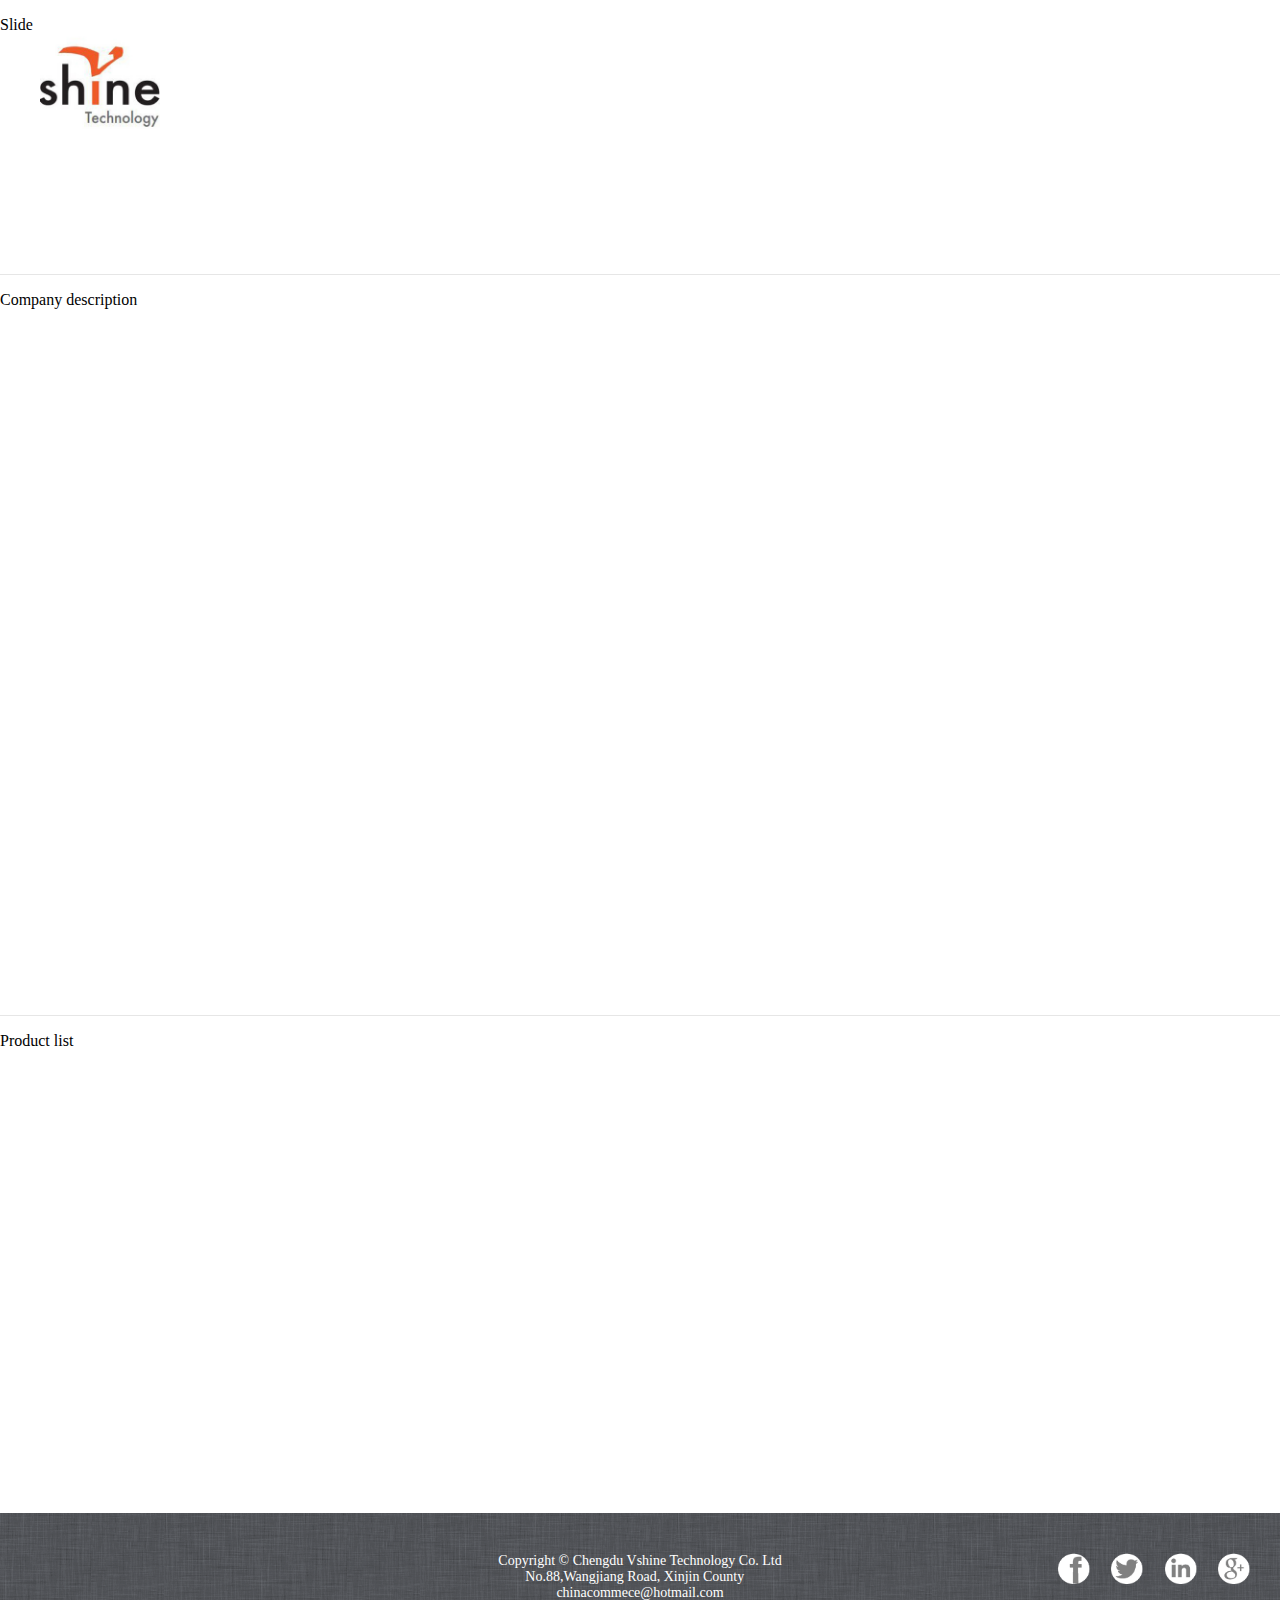
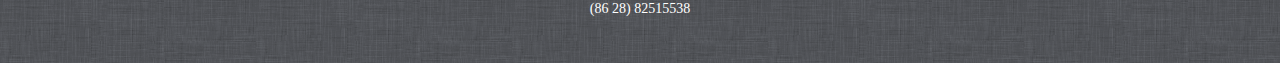
<file: index.html>
<!DOCTYPE html> 
<html> 
<head>
<title>  Vshine Technology  </title> 
<link href="css/style.css" rel="stylesheet"   type="text/css" />

<!-- <style>
head {background-color:blue}
body   {background-color:blue}
p    {color:green} -->
</style>

<script>
  // (function(i,s,o,g,r,a,m){i['GoogleAnalyticsObject']=r;i[r]=i[r]||function(){
  // (i[r].q=i[r].q||[]).push(arguments)},i[r].l=1*new Date();a=s.createElement(o),
  // m=s.getElementsByTagName(o)[0];a.async=1;a.src=g;m.parentNode.insertBefore(a,m)
  // })(window,document,'script','//www.google-analytics.com/analytics.js','ga');

  // ga('create', 'UA-40841636-1', 'umich.edu');
  // ga('send', 'pageview');

// $(function () {
//   $("#fixed-bar")
//     .css({position:'fixed',bottom:'0px'})
//     .hide();
//   $(window).scroll(function () {
//     if ($(this).scrollTop() > 400) {
//       $('#fixed-bar').fadeIn(200);
//     } else {
//       $('#fixed-bar').fadeOut(200);
//     }
//   });
//   $('.go-top').click(function () {
//     $('html,body').animate({
//       scrollTop: 0
//     }, 1000);
//     return false;
//   });
// });

// $(document).ready(function() {
// 	var showChar = 950;
// 	var ellipsestext = "...";
// 	var moretext = "Continue reading";
// 	var lesstext = "Less";
// 	$('.more').each(function() {
// 		var content = $(this).html();
// 
// 		if(content.length > showChar) {
// 
// 			var c = content.substr(0, showChar);
// 			var h = content.substr(showChar, content.length - showChar);
// 
// 			var html = c + '<span class="moreelipses">'+ellipsestext+'</span><span class="morecontent"><span>' + h + '</span>&nbsp;&nbsp;<a href="" class="morelink">'+moretext+'</a></span>';
// 
// 			$(this).html(html);
// 		}
// 
// 	});
// 
// 	$(".morelink").click(function(){
// 		if($(this).hasClass("less")) {
// 			$(this).removeClass("less");
// 			$(this).html(moretext);
// 		} else {
// 			$(this).addClass("less");
// 			$(this).html(lesstext);
// 		}
// 		$(this).parent().prev().toggle();
// 		$(this).prev().toggle();
// 		return false;
// 	});
// });

</script>

<link rel="icon" type="image/png" href="static/tiny-logo.png"/>
</head>

<body>
   
<div id="header">
<div class="logo">
<a href="index.htm"> <img src="static/logo.jpg" alt="vshine tech" width="120px"/> </a>
<!-- <p> Vshine &nbsp; Technology</p> -->
</div> <!--  end of logo -->

<div class="bg-link">
<ul>        
<li><a href="#profile">ABOUT US</a></li>       
<li><a href="#product" >PRODUCT LIST</a></li>        
<li><a href="mailto:chinacommece@hotmail.com">CONTACT US</a></li>
</ul>   
</div>  <!--  end of bg-link -->



</div>  <!--  end of header -->

<div id="slide">
<p>Slide</p>
</div>

<span class="anchor" id="profile"></span>
<div class="profile">
<p>Company description</p>
</div>

<span class="anchor" id="product"></span>
<div class="product">
<p>Product list</p>
</div>

<!-- <div id="contact">
<ul>
<li id="contactphone"><img src="static/phone.png" width="90px" height="63px"/><span class="contacttext">(734) 358-3913</span></li><br/> 
<li id="contactemail"><img src="static/mail.png" width="90px" height="63px"/><span class="contacttext">xuke@umich.edu</span></li><br/> 
<li id="contactAddress"><img src="static/address.png" width="90px" height="63px"/><span class="contacttext1">1177 Hillcrest Blvd</span></li>
<p class="contacttext2">Millbrae, CA, 94030</p>
</ul>
</div> -->



<div id="foot">
<p class=footfont>
Copyright &#169; Chengdu Vshine Technology Co. Ltd <br> No.88,Wangjiang Road, Xinjin County &nbsp;&nbsp;
<br>chinacommece@hotmail.com
<br>(86 28) 82515538
</p>
<div class="sociallogo">
<!-- <div class="sociallogogroup"> -->
<a href=""><img src="static/f.png" width="50px"/></a>
<a href=""><img src="static/twitter.png" width="50px"/></a>
<a href=""><img src="static/lk.png" width="50px"/></a>
<a href="https://plus.google.com/+VshineTechnology/posts"><img src="static/g.png" width="50px"/></a>
<!-- </div> -->
</div>
</div>

<!-- <div id='fixed-bar'>
  <div id='bar-inner'>
    <a class='go-top' href='#' title='back to top' ><img src="static/up.png" width="50px"/></a>
  </div>
</div> -->


</body>
</html>
</file>
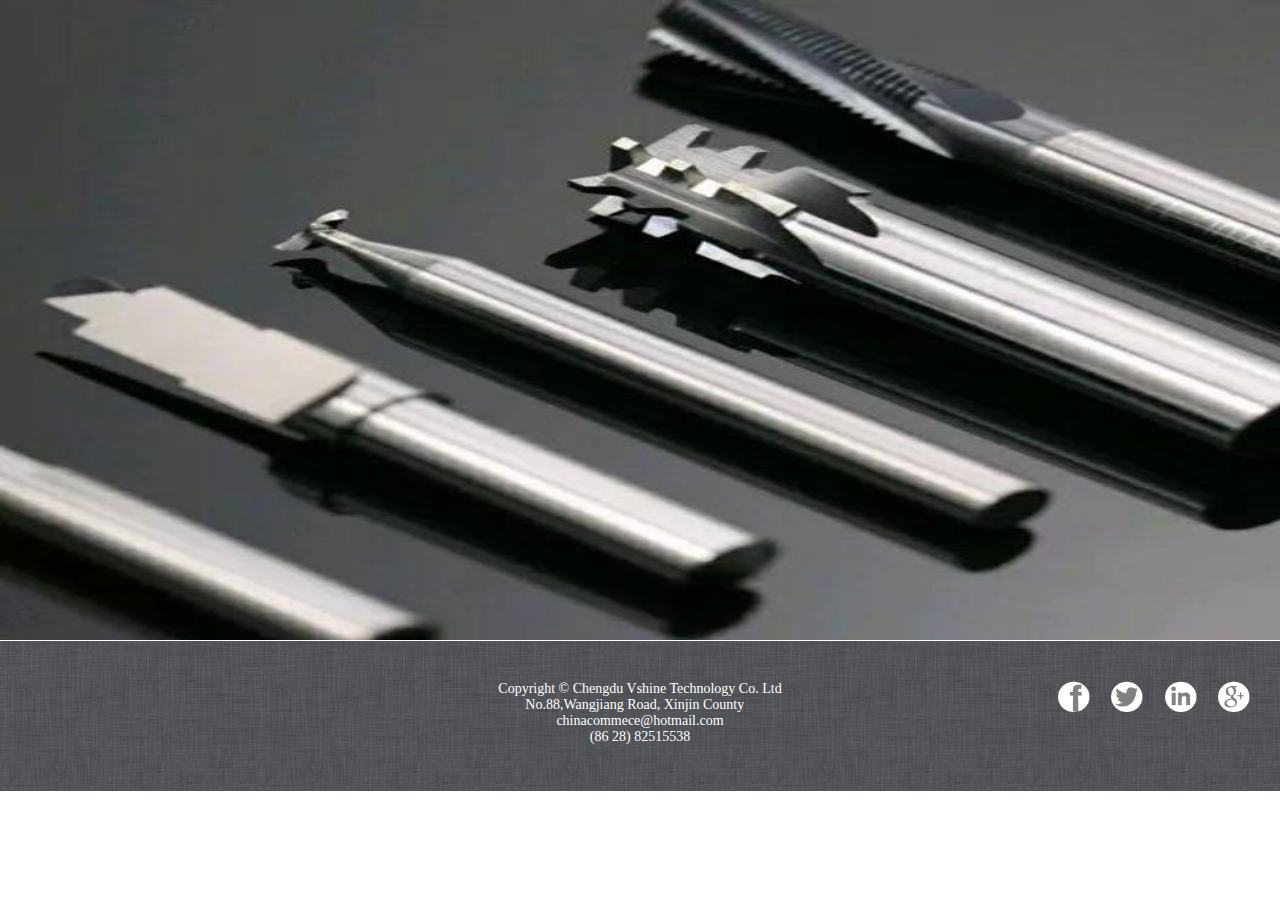
<file: slideview.html>
<!DOCTYPE html> 
<html> 
<head>
<title>  Vshine Technologies  </title> 
<link href="css/style.css" rel="stylesheet"   type="text/css" />

<!-- <style>
head {background-color:blue}
body   {background-color:blue}
p    {color:green} -->
</style>

<script>
  // (function(i,s,o,g,r,a,m){i['GoogleAnalyticsObject']=r;i[r]=i[r]||function(){
  // (i[r].q=i[r].q||[]).push(arguments)},i[r].l=1*new Date();a=s.createElement(o),
  // m=s.getElementsByTagName(o)[0];a.async=1;a.src=g;m.parentNode.insertBefore(a,m)
  // })(window,document,'script','//www.google-analytics.com/analytics.js','ga');

  // ga('create', 'UA-40841636-1', 'umich.edu');
  // ga('send', 'pageview');

// $(function () {
//   $("#fixed-bar")
//     .css({position:'fixed',bottom:'0px'})
//     .hide();
//   $(window).scroll(function () {
//     if ($(this).scrollTop() > 400) {
//       $('#fixed-bar').fadeIn(200);
//     } else {
//       $('#fixed-bar').fadeOut(200);
//     }
//   });
//   $('.go-top').click(function () {
//     $('html,body').animate({
//       scrollTop: 0
//     }, 1000);
//     return false;
//   });
// });

// $(document).ready(function() {
// 	var showChar = 950;
// 	var ellipsestext = "...";
// 	var moretext = "Continue reading";
// 	var lesstext = "Less";
// 	$('.more').each(function() {
// 		var content = $(this).html();
// 
// 		if(content.length > showChar) {
// 
// 			var c = content.substr(0, showChar);
// 			var h = content.substr(showChar, content.length - showChar);
// 
// 			var html = c + '<span class="moreelipses">'+ellipsestext+'</span><span class="morecontent"><span>' + h + '</span>&nbsp;&nbsp;<a href="" class="morelink">'+moretext+'</a></span>';
// 
// 			$(this).html(html);
// 		}
// 
// 	});
// 
// 	$(".morelink").click(function(){
// 		if($(this).hasClass("less")) {
// 			$(this).removeClass("less");
// 			$(this).html(moretext);
// 		} else {
// 			$(this).addClass("less");
// 			$(this).html(lesstext);
// 		}
// 		$(this).parent().prev().toggle();
// 		$(this).prev().toggle();
// 		return false;
// 	});
// });

</script>

<link rel="icon" type="image/png" href="static/tiny-logo.png"/>

	<script>
		var slideimages=[];
		
		function slideshowimages(){
			for (i=0;i<slideshowimages.arguments.length;i++){
				slideimages[i]=new Image();
				slideimages[i].src=slideshowimages.arguments[i];
			}
		}

		// function slideshowlinks(){
		// 	for (i=0;i<slideshowlinks.arguments.length;i++)
		// 		slidelinks[i]=slideshowlinks.arguments[i]
		// }

		// function gotoshow(){
		// 	if (!window.winslide||winslide.closed)
		// 		winslide=window.open(slidelinks[whichlink])
		// 	else
		// 		winslide.location=slidelinks[whichlink]
		// 	winslide.focus()
		// }
	</script>

</head>

<body>

<img src="static/front-page/1.jpg" name="slide" border=0 width=1280 height=640>

<script>
slideshowimages("static/front-page/1.jpg","static/front-page/2.jpg","static/front-page/3.jpg","static/front-page/4.jpg","static/front-page/5.jpg")

//configure the speed of the slideshow, in miliseconds
var slideshowspeed=2000


var whichimage=0
function slideit(){
	if (!document.images){
		console.log("No images");
		return;
	}
		
	document.images.slide.src=slideimages[whichimage].src
	
	console.log("slideimages.length: "+slideimages.length);

	if (whichimage<slideimages.length-1){
		whichimage++;
		console.log("if: "+whichimage);
	}
	else{
		console.log("else: "+whichimage);
		whichimage=0;
	}
	setTimeout("slideit()",slideshowspeed)
}
slideit()
</script>


<div id="foot">
<p class=footfont>
Copyright &#169; Chengdu Vshine Technology Co. Ltd <br> No.88,Wangjiang Road, Xinjin County &nbsp;&nbsp;
<br>chinacommece@hotmail.com
<br>(86 28) 82515538
</p>
<div class="sociallogo">
<!-- <div class="sociallogogroup"> -->
<a href=""><img src="static/f.png" width="50px"/></a>
<a href=""><img src="static/twitter.png" width="50px"/></a>
<a href=""><img src="static/lk.png" width="50px"/></a>
<a href="https://plus.google.com/+VshineTechnology/posts"><img src="static/g.png" width="50px"/></a>
<!-- </div> -->
</div>
</div>

<!-- <div id='fixed-bar'>
  <div id='bar-inner'>
    <a class='go-top' href='#' title='back to top' ><img src="static/up.png" width="50px"/></a>
  </div>
</div> -->


</body>
</html>
</file>
<file: css/style.css>
/************************* css of body,header,footer *************************/
body{
margin: 0px;
font-family: Josefin Sans;
/*background-image: url(grey.png);*/
/*background-repeat:repeat;*/
/*background-attachment:fixed*/
}

#header{
/*padding: 0px 10px 10px 20px;*/
/*overflow: hidden;*/
width:100%;
height:100px;
/*margin: auto;*/
margin-top: -530px;
/*background-color:rgba(248, 248, 255, 0.7);*/
position:fixed;
/*border-bottom-color:rgba(0, 0, 0, 0.0980392);
border-bottom-style:solid;
border-bottom-width:1.5px;*/
}

#header li{
font-size: 16px;
font-family:HelveticaNeueLTPro-LtCn;    
display: inline; 
padding: 20px;
}

#header li a{
color: black;
text-decoration: none;
transition:all 0.25s ease-out;
opacity: 0.9;
}

#header ul{    
list-style: none;
float:left;
padding:5px 5px 0px 20px;
margin-left: -20px;
margin-top: 8px;
}

#header li a.selected{
color: #77933c;
font-weight: bold;
}

#header li a:hover{
/*padding-bottom: 3px;*/
color: #77933c;
}

.logo img {      
float:left;
margin:543px 20px 0px 40px;
}

.logo p{
font-size: 30px;
font-family: fantasy;    
color:white;
/*margin: 30px 0px 0px 0px;*/
}

#foot{
padding: 20px 0px 0px 0px;
font-size: 14px;
font-weight:100;
width:100%; 
/*text-align: center;*/
margin-top:-3px;
color:white;
background-image: url(../static/grey.png);
height:130px;
/*position:fixed;*/
/*border-top: 3px solid #77933c;*/
}

.footfont{
margin-top:20px;
text-align: center;
}

.sociallogo{
/*width:100%;*/
/*height:100%;*/
float:right;
margin:-80px 20px 0px 0px;
}

.sociallogo a{
opacity:1;

}

.sociallogo a:hover{
opacity:0.8;

}


#bar-inner {
    width: 960px;
    margin: 0 auto;
    height: 100px;
}

#bar-inner a{
position: fixed; 
bottom:10px;
right:10px;
}

/************************* css of index *************************/


.bg-link{
/*width:100%;*/
height:100%;
/*background-color:white;*/
float:left;
border-radius:10px;
margin-top: 66px;
padding-left:25px;  
}


#slide{
/*margin-top: -120px;*/
width:100%;
/*height:100%;*/
/*min-height:500px;*/
}

#slide img{
position: relative;
width:100%;
opacity: 0.5;
/*margin-top: -350px;*/
}

#slide span{
position: absolute;
top:180px;
left:30%;
text-align: center;
font-size: 20px;
width:500px;
height:170px;
margin:0 auto;
border-radius:10px;
/*font: bold 24px/45px Helvetica, Sans-Serif; */
/*letter-spacing: -1px;  */
/*background: white;  fallback color */
background: rgba(248, 248, 255, 0.85);
padding: 25px 10px 10px 10px; 
}

.profile{
width:100%;
min-height:500px;
border-top-color:rgba(0, 0, 0, 0.0980392);
border-top-style:solid;
border-top-width:1px;
}

.product{
width:100%;
min-height:500px;
border-top-color:rgba(0, 0, 0, 0.0980392);
border-top-style:solid;
border-top-width:1px;
}

.anchor{
  display: block;
  height: 120px;
  margin-top: 120px; /*same height as header*/
  visibility: hidden;
}
</file>
